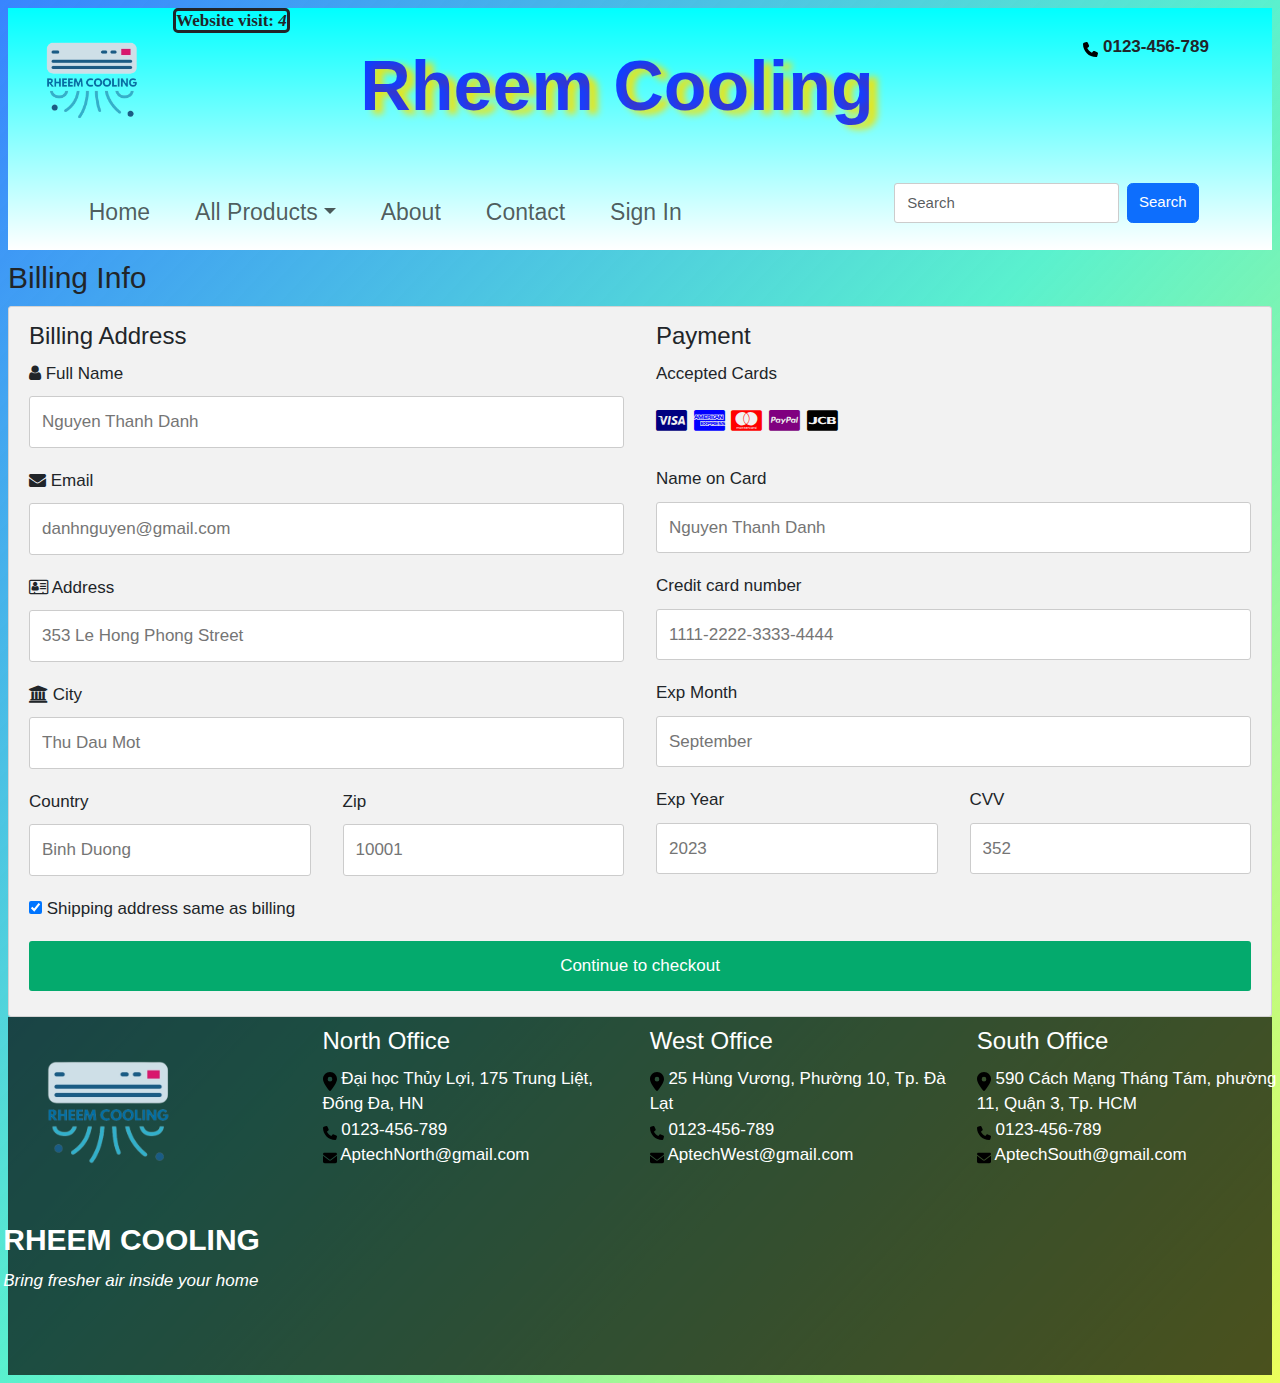
<file: checkout.html>
<!DOCTYPE html>
<html lang="en">
<head>
    <meta charset="UTF-8">
    <meta http-equiv="X-UA-Compatible" content="IE=edge">
    <meta name="viewport" content="width=device-width, initial-scale=1.0">
    <title>RHEEM COOLING - CHECK OUT</title>
    <link rel="icon" type="image/x-icon" href="img/RC-logo.png">
    <link href="https://cdn.jsdelivr.net/npm/bootstrap@5.2.3/dist/css/bootstrap.min.css" rel="stylesheet">
    <script src="https://cdn.jsdelivr.net/npm/bootstrap@5.2.3/dist/js/bootstrap.bundle.min.js"></script>
    <link rel="stylesheet" href="https://cdnjs.cloudflare.com/ajax/libs/font-awesome/4.7.0/css/font-awesome.min.css">
    <link rel="stylesheet" href="css/product.css">
    <link rel="stylesheet" href="css/w3.css">
    <link rel="stylesheet" href="css/index.css">

    <style>
      body {
        font-family: Arial;
        font-size: 17px;
        padding: 8px;
      }
      
      * {
        box-sizing: border-box; /*border-box tính toán kích thước của phần tử bằng tổng kích thước của nội dung, đường viền và padding.*/
      }
      
      .row {
        display: flex;
        flex-wrap: wrap; /*Flex-wrap dùng để điều chỉnh việc bọc các item nằm trong container. Thuộc tình này giải quyết vấn đề là khi chúng ta tăng chiều rộng của trình duyệt thì có thể một số item sẽ bị nhảy khỏi hàng.*/
        margin: 0 -16px;
      }
      
      .col-25 {
        flex: 25%;
      }
      
      .col-50 {
        flex: 50%;
      }
      
      .col-75 {
        flex: 75%;
      }
      
      .col-25,
      .col-50,
      .col-75 {
        padding: 0 16px;
      }
      
      .containercheck {
        background-color: #f2f2f2;
        padding: 5px 20px 15px 20px;
        border: 1px solid lightgrey;
        border-radius: 3px;
      }
      
      input[type=text] {
        width: 100%;
        margin-bottom: 20px;
        padding: 12px;
        border: 1px solid #ccc;
        border-radius: 3px;
      }
      
      label {
        margin-bottom: 10px;
        display: block;
      }
      
      .icon-container {
        margin-bottom: 20px;
        padding: 7px 0;
        font-size: 24px;
      }
      
      .checkout {
        background-color: #04AA6D;
        color: white;
        padding: 12px;
        margin: 10px 0;
        border: none;
        width: 100%;
        border-radius: 3px;
        cursor: pointer;
        font-size: 17px;
      }
      
      .checkout:hover {
        background-color: #a0456b;
      }
      
      a {
        color: #2196F3;
      }
      
      hr {
        border: 1px solid lightgrey;
      }
      
      span.price {
        float: right;
        color: grey;
      }
      
      .order{
         font-size: 30px;
      }
      /* Bố cục đáp ứng - khi màn hình rộng dưới 800px, đặt hai cột xếp chồng lên nhau thay vì đặt cạnh nhau (đồng thời thay đổi hướng - đặt cột "giỏ hàng" ở trên cùng) */
      @media (max-width: 800px) {
        .row {
          flex-direction: column-reverse;
        }
        .col-25 {
          margin-bottom: 20px;
        }
      }
      </style>
</head>
<body>
<header>
  <div class="row">
    <div class="col-sm-10">
      <img class="header-logo" src="img/RC_logo_-_official-removebg-preview.png" alt="" width="150px" height="150px">
      <div style="font-family: 'Times New Roman', Times, serif; font-weight: bold; border: solid; display: inline; border-radius: 5px;">Website visit:
        <i class="website-counter" style="font-weight: bold; font-family: 'Times New Roman', Times, serif;"></i></div>
      <div class="name-logo">Rheem Cooling</div>
    </div>
    <div class="col-sm-2"><br>
      <img src="img/phone-solid.svg" width="15px"> <b>0123-456-789</b><br>
      
    </div>
  </div>
  <div class="container mt-3" style="width: 100%; padding: 0px;">

      <nav class="navbar navbar-expand-sm navbar-light bg-none" >
          <div class="container-fluid">
            
            <button class="navbar-toggler" type="button" data-bs-toggle="collapse" data-bs-target="#mynavbar">
              <span class="navbar-toggler-icon"></span>
            </button>
            <div class="collapse navbar-collapse" id="mynavbar">
              <ul class="navbar-nav me-auto">
                <li class="nav-item">
                  <a class="nav-link" href="index.html">Home</a>
                </li>
                <li class="nav-item dropdown">
                  <a class="nav-link dropdown-toggle" href="#" role="button" data-bs-toggle="dropdown">All Products</a>
                  <ul class="dropdown-menu">
                    <li><a class="dropdown-item" href="product Category.html">All type AC</a></li>
                    <li><a class="dropdown-item" href="split sales.html">Split AC</a></li>
                    <li><a class="dropdown-item" href="window sales.html">Window AC</a></li>
                    <li><a class="dropdown-item" href="cassette sales.html">Cassette AC</a></li>
                  </ul>
                </li>
                <li class="nav-item">
                  <a class="nav-link" href="about.html">About</a>
                </li>
                <li class="nav-item">
                  <a class="nav-link" href="contact.html">Contact</a>
                </li>
                <li class="nav-item">
                  <a class="nav-link" href="signIn.html">Sign In</a>
                </li>
              </ul>
              <form class="d-flex" id="formSearch">
                <input class="form-control me-2" type="text" placeholder="Search" id="search" name="search" style="height: 40px;">
                <button class="btn btn-primary" type="submit" style="height: 40px;">Search</button>
              </form>
            </div>
          </div>
        </nav>
</div>
</header>


<h2>Billing Info</h2>
<div class="row">
  <div class="col-75">
    <div class="containercheck">
      <form onsubmit="clearCart()">
      
        <div class="row">
          <div class="col-50">
            <h3>Billing Address</h3>
            <label for="fname"><i class="fa fa-user"></i> Full Name</label>
            <input type="text" id="fname" name="firstname" placeholder="Nguyen Thanh Danh">
            <label for="email"><i class="fa fa-envelope"></i> Email</label>
            <input type="text" id="email" name="email" placeholder="danhnguyen@gmail.com">
            <label for="adr"><i class="fa fa-address-card-o"></i> Address</label>
            <input type="text" id="adr" name="address" placeholder="353 Le Hong Phong Street">
            <label for="city"><i class="fa fa-institution"></i> City</label>
            <input type="text" id="city" name="city" placeholder="Thu Dau Mot">

            <div class="row">
              <div class="col-50">
                <label for="country">Country</label>
                <input type="text" id="country" name="country" placeholder="Binh Duong">
              </div>
              <div class="col-50">
                <label for="zip">Zip</label>
                <input type="text" id="zip" name="zip" placeholder="10001">
              </div>
            </div>
          </div>

          <div class="col-50">
            <h3>Payment</h3>
            <label for="fname">Accepted Cards</label>
            <div class="icon-container">
              <i class="fa fa-cc-visa" style="color:navy;"></i>
              <i class="fa fa-cc-amex" style="color:blue;"></i>
              <i class="fa fa-cc-mastercard" style="color:red;"></i>
              <i class="fa fa-cc-paypal" style="color:purple;"></i>
              <i class="fa fa-cc-jcb" style="color: black;"></i>
            </div>
            <label for="cname">Name on Card</label>
            <input type="text" id="cname" name="cardname" placeholder="Nguyen Thanh Danh">
            <label for="ccnum">Credit card number</label>
            <input type="text" id="ccnum" name="cardnumber" placeholder="1111-2222-3333-4444">
            <label for="expmonth">Exp Month</label>
            <input type="text" id="expmonth" name="expmonth" placeholder="September">
            <div class="row">
              <div class="col-50">
                <label for="expyear">Exp Year</label>
                <input type="text" id="expyear" name="expyear" placeholder="2023">
              </div>
              <div class="col-50">
                <label for="cvv">CVV</label>
                <input type="text" id="cvv" name="cvv" placeholder="352">
              </div>
            </div>
          </div>
          
        </div>
        <label>
          <input type="checkbox" checked="checked" name="sameadr"> Shipping address same as billing
        </label>
        <input type="submit" value="Continue to checkout" class="checkout" >
      </form>
    </div>
  </div>
</div>
  
        


<footer>
  <div class="row">
      <div class="col-sm-3">
          <img class="footer-logo" src="img/RC_logo_-_official-removebg-preview.png" width="200px" height="200px"><br>
          <h2><b>RHEEM COOLING</b><br></h2>
          <i>Bring fresher air inside your home</i>
      </div>
      <div class="col-sm-9">
          <div class="row">
              <div class="col-sm-4">
                  <h3>North Office</h3>
                  <img src="img/location-dot-solid.svg" width="14px"> Đại học Thủy Lợi, 175 Trung Liệt, Đống Đa, HN<br>
                  <img src="img/phone-solid.svg" width="14px"> 0123-456-789<br>
                  <img src="img/envelope-solid.svg" width="14px"> AptechNorth@gmail.com
              </div>
              <div class="col-sm-4">
                  <h3>West Office</h3>
                  <img src="img/location-dot-solid.svg" width="14px"> 25 Hùng Vương, Phường 10, Tp. Đà Lạt<br>
                  <img src="img/phone-solid.svg" width="14px"> 0123-456-789<br>
                  <img src="img/envelope-solid.svg" width="14px"> AptechWest@gmail.com  
              </div>
              <div class="col-sm-4">
                  <h3>South Office</h3>
                  <img src="img/location-dot-solid.svg" width="14px"> 590 Cách Mạng Tháng Tám, phường 11, Quận 3, Tp. HCM<br>
                  <img src="img/phone-solid.svg" width="14px"> 0123-456-789<br>
                  <img src="img/envelope-solid.svg" width="14px"> AptechSouth@gmail.com
              </div>
          </div>
          <div class="locate">
              <iframe src="https://www.google.com/maps/embed?pb=!1m18!1m12!1m3!1d3919.3253162668498!2d106.66410831458926!3d10.786376992314777!2m3!1f0!2f0!3f0!3m2!1i1024!2i768!4f13.1!3m3!1m2!1s0x31752ed23c80767d%3A0x5a981a5efee9fd7d!2zNTkwIMSQLiBDw6FjaCBN4bqhbmcgVGjDoW5nIDgsIFBoxrDhu51uZyAxMSwgUXXhuq1uIDMsIFRow6BuaCBwaOG7kSBI4buTIENow60gTWluaCwgVmnhu4d0IE5hbQ!5e0!3m2!1svi!2s!4v1678975483602!5m2!1svi!2s" width="90%" height="200" style="border:0;" allowfullscreen="" loading="lazy" referrerpolicy="no-referrer-when-downgrade"></iframe>
          </div>
      </div>
  </div>
</footer>
<!-- </div> -->



<script src="https://ajax.googleapis.com/ajax/libs/jquery/3.5.1/jquery.min.js"></script>
<script src="https://maxcdn.bootstrapcdn.com/bootstrap/3.4.1/js/bootstrap.min.js"></script>

<script src="js/topsell-products.js"></script>
<script src="js/new-products.js"></script>
<script src="js/only-products.js"></script>
<!-- <script src="/js/checkout.js"></script> -->
<script src="js/cart.js"></script>
<script>
  var counterContainer = document.querySelector(".website-counter");
  var resetButton = document.querySelector("#reset");
  var visitCount = localStorage.getItem("page_view");

  // Check if page_view entry is present
  if (visitCount) {
    visitCount = Number(visitCount) + 1;
    localStorage.setItem("page_view", visitCount);
  } else {
    visitCount = 1;
    localStorage.setItem("page_view", 1);
  }
  counterContainer.innerHTML = visitCount;

  function updateTicker() {
  var now = new Date();
  var date = now.toLocaleDateString();
  var time = now.toLocaleTimeString();
  var location = "Unknown";
  
  if (navigator.geolocation) {
      navigator.geolocation.getCurrentPosition(function(position) {
          var lat = position.coords.latitude;
          var lng = position.coords.longitude;
          
          // You can use the lat and lng values to get the location
          // using a reverse geocoding API
          location = "Latitude: " + lat + ", Longitude: " + lng;
          
          document.getElementById("location").innerHTML = location;
      });
  }
  document.getElementById("date").innerHTML = date;
  document.getElementById("time").innerHTML = time;
}
// Update the ticker every second
setInterval(updateTicker, 1000);
</script>

</body>
</html>
</file>
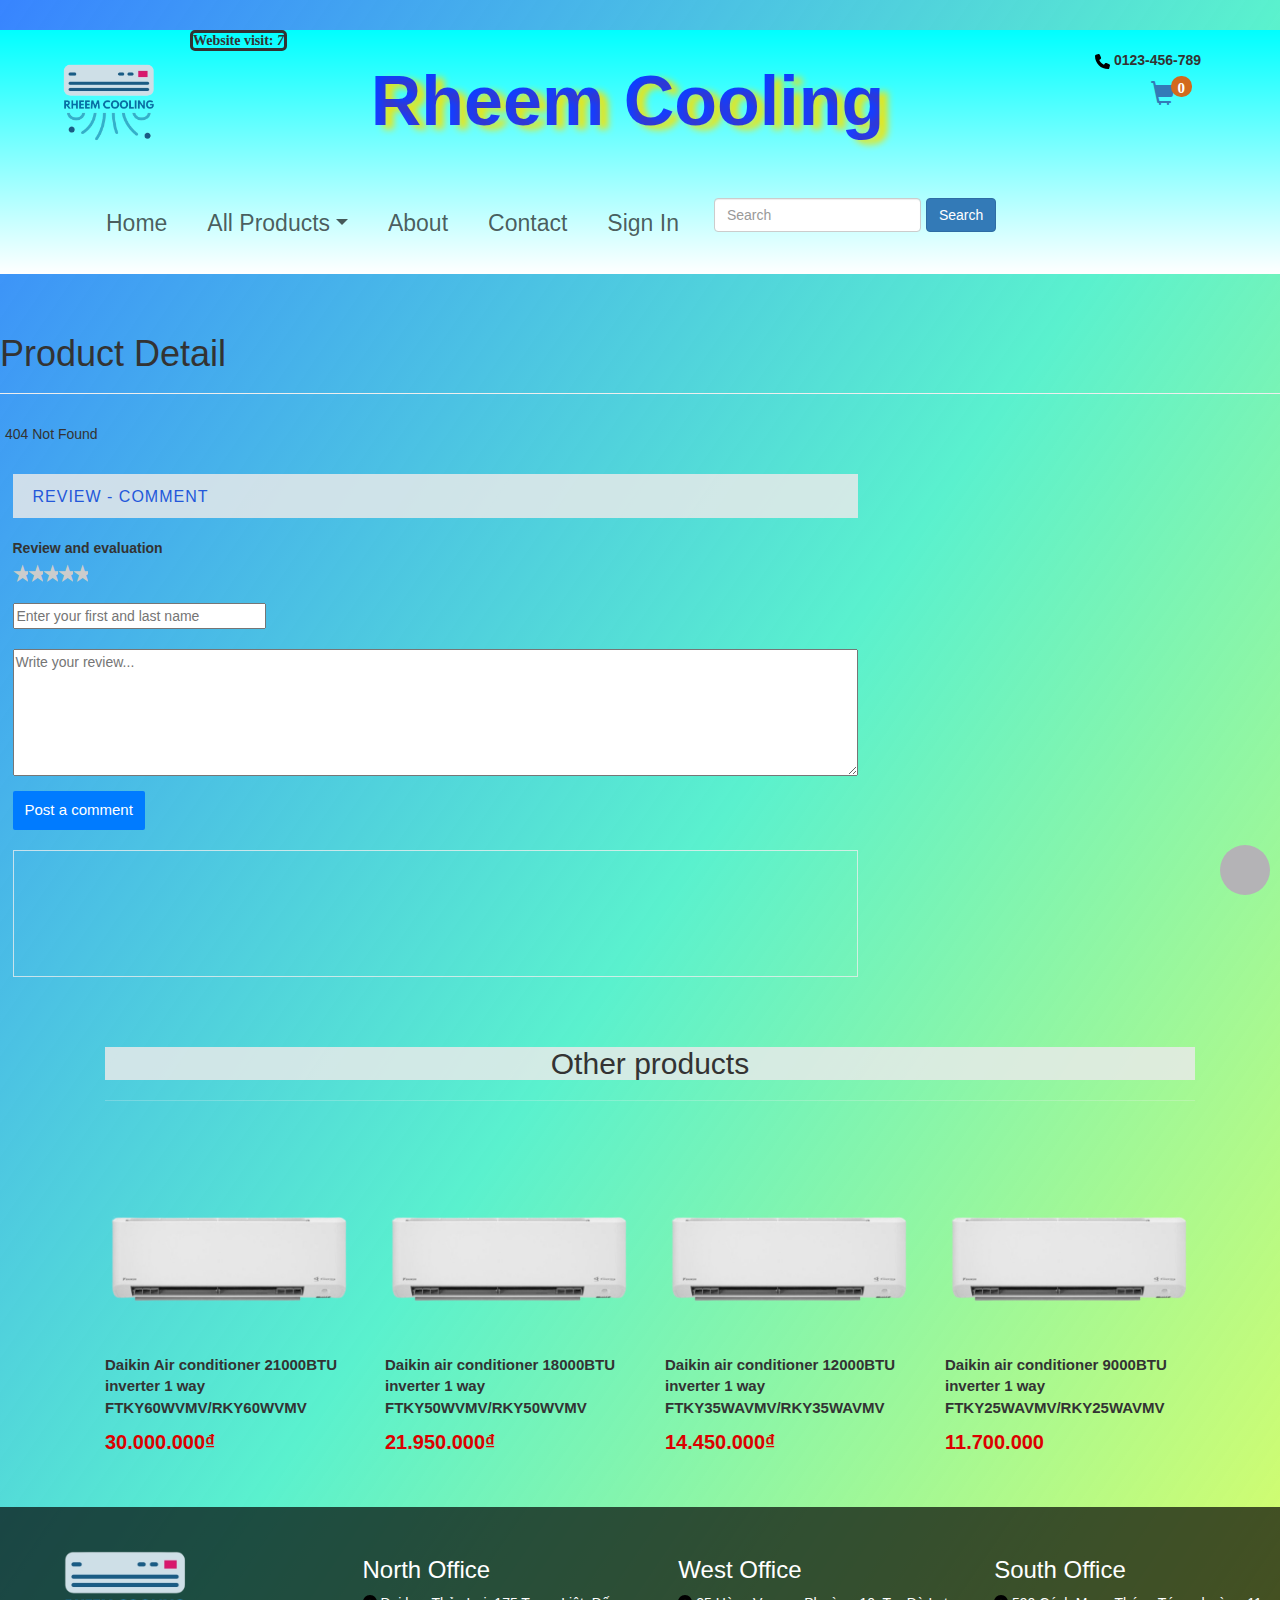
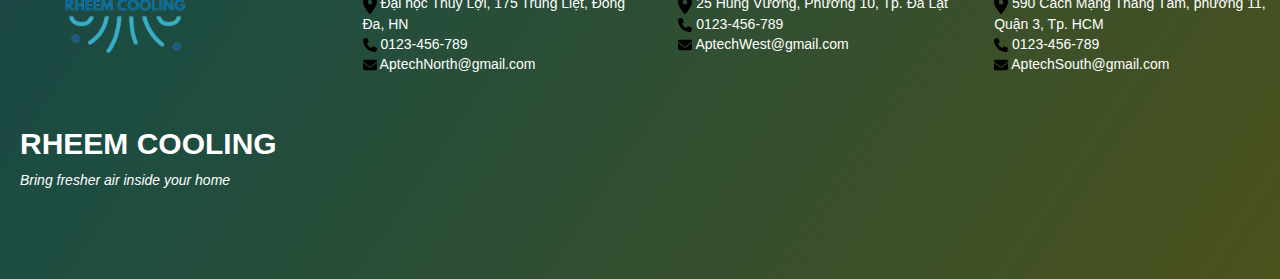
<file: product_detail_page.html>
<!DOCTYPE html>
<html lang="en">
<head>
    <meta charset="UTF-8">
    <meta http-equiv="X-UA-Compatible" content="IE=edge">
    <meta name="viewport" content="width=device-width, initial-scale=1.0">
    <title>RHEEM COOLING - DETAIL</title>
    <link rel="icon" type="image/x-icon" href="img/RC-logo.png">
    <link href="https://cdn.jsdelivr.net/npm/bootstrap@5.2.3/dist/css/bootstrap.min.css" rel="stylesheet">
    <link rel="stylesheet"  href="https://maxcdn.bootstrapcdn.com/bootstrap/3.3.7/css/bootstrap.min.css">
    <link rel="stylesheet" href="https://cdnjs.cloudflare.com/ajax/libs/font-awesome/6.3.0/css/all.min.css">
    <link rel="stylesheet" href="css/style.css">
    <script src="https://cdn.jsdelivr.net/npm/bootstrap@5.2.3/dist/js/bootstrap.bundle.min.js"></script>
    <link rel="stylesheet" href="css/product.css">
    <link rel="stylesheet" href="css/index.css">

    <style>
      .rate {
    float: left;
    padding: 0 10px 0 0;
}
.rate:not(:checked) > input {
    position:absolute;
    top:-9999px;
}
.rate:not(:checked) > label {
    float: right;
    width: 15px;
    overflow: hidden;
    white-space: nowrap;
    cursor: pointer;
    font-size: 21px;
    color:#ccc;
	margin-bottom: 0;
	line-height: 21px;
}
.rate:not(:checked) > label:before {
    content: '\2605';
}
.rate > input:checked ~ label {
    color: #ffc700;    
}
.rate:not(:checked) > label:hover,
.rate:not(:checked) > label:hover ~ label {
    color: #deb217;  
}
.rate > input:checked + label:hover,
.rate > input:checked + label:hover ~ label,
.rate > input:checked ~ label:hover,
.rate > input:checked ~ label:hover ~ label,
.rate > label:hover ~ input:checked ~ label {
    color: #c59b08;
}   
    </style>

</head>
<body>
    <!-- <div class="container"> -->

<header>
    <div class="row">
      <div class="col-sm-10">
        <img class="header-logo" src="img/RC_logo_-_official-removebg-preview.png" alt="" width="150px" height="150px">
        <div style="font-family: 'Times New Roman', Times, serif; font-weight: bold; border: solid; display: inline; border-radius: 5px;">Website visit:
          <i class="website-counter" style="font-weight: bold; font-family: 'Times New Roman', Times, serif;"></i></div>
        <div class="name-logo">Rheem Cooling</div>
      </div>
      <div class="col-sm-2"><br>
        <img src="img/phone-solid.svg" width="15px"> <b>0123-456-789</b><br>
        <a href="#">
          <i class="glyphicon glyphicon-shopping-cart cart-icon" data-toggle="modal" data-target="#cart">
              
            <b><span class="total-count badge cart-badge"></span></b>
          </i></a>
        
      </div>
    </div>
    <div class="container mt-3" style="width: 100%; padding: 0px;">

        <nav class="navbar navbar-expand-sm navbar-light bg-none" >
            <div class="container-fluid">
              
              <button class="navbar-toggler" type="button" data-bs-toggle="collapse" data-bs-target="#mynavbar">
                <span class="navbar-toggler-icon"></span>
              </button>
              <div class="collapse navbar-collapse" id="mynavbar">
                <ul class="navbar-nav me-auto">
                  <li class="nav-item">
                      <a class="nav-link" href="index.html">Home</a>
                  </li>
                  <li class="nav-item dropdown">
                    <a class="nav-link dropdown-toggle" href="#" role="button" data-bs-toggle="dropdown">All Products</a>
                    <ul class="dropdown-menu">
                      <li><a class="dropdown-item" href="product Category.html">All type AC</a></li>
                      <li><a class="dropdown-item" href="split sales.html">Split AC</a></li>
                      <li><a class="dropdown-item" href="window sales.html">Window AC</a></li>
                      <li><a class="dropdown-item" href="cassette sales.html">Cassette AC</a></li>
                    </ul>
                  </li>
                  <li class="nav-item">
                      <a class="nav-link" href="about.html">About</a>
                  </li>
                  <li class="nav-item">
                      <a class="nav-link" href="contact.html">Contact</a>
                  </li>
                  <li class="nav-item">
                      <a class="nav-link" href="signIn.html">Sign In</a>
                  </li>
              </ul>
              <form class="d-flex" id="formSearch">
                <input class="form-control me-2" type="text" placeholder="Search" id="search" name="search">
                <button class="btn btn-primary" type="submit">Search</button>
              </form>
              </div>
            </div>
          </nav>
  </div>
  </header>

  
        

  <div class="page-header">
    <h1 style="padding-top: 2rem;">Product Detail </h1>
</div>
    <div class="row" id="productDetail">

      <!-- <div class="col-sm-6 col-md-4 divImage">
          <img src="image/rose.jpg" alt="" class="cakeImage">
      </div> -->

  </div>
  <!-- end main content -->

  <!-- Modal cart-->
  <div class="modal fade" id="cart" tabindex="-1" role="dialog" aria-labelledby="exampleModalLabel" aria-hidden="true">
    <div class="modal-dialog modal-lg" role="document">
    <div class="modal-content">
        <div class="modal-header">
        <h5 class="modal-title" id="exampleModalLabel">Cart</h5>
        <button type="button" class="close" data-dismiss="modal" aria-label="Close">
            <span aria-hidden="true">&times;</span>
        </button>
        </div>
        <div class="modal-body">
        <table class="show-cart table">
            
        </table>
        <h3>Total price: $<span class="total-cart"></span></h3>
        </div>
        <div class="modal-footer">
        <button type="button" class="btn btn-secondary" data-dismiss="modal">Close</button>
        <a href="checkout.html"><input type="button" class="btn btn-primary" onclick="displayCheck()" value="Order now"></a>
        </div>
    </div>
    </div>
</div> 
<!-- End Modal cart-->

<div class="row">
  <div class="col-8">
    <div class="tab-titlee" id="spect_title"><span>Review - Comment</span></div>
    <div>
      <form class="comment" onsubmit="return comment()" >
        <label class="label_form">Review and evaluation</label> <br> 
        <span class="ratings">
          <div class="reviews-counter">
            <div class="rate">
                <input type="radio" id="star5" name="rate" value="5" />
                <label for="star5" title="text">5 stars</label>
                <input type="radio" id="star4" name="rate" value="4" />
                <label for="star4" title="text">4 stars</label>
                <input type="radio" id="star3" name="rate" value="3" />
                <label for="star3" title="text">3 stars</label>
                <input type="radio" id="star2" name="rate" value="2" />
                <label for="star2" title="text">2 stars</label>
                <input type="radio" id="star1" name="rate" value="1" />
                <label for="star1" title="text">1 star</label>
            </div>
        </div> 
        </span>    <br> <br>

        


        <input type="text" id="hovaten" placeholder="Enter your first and last name" style="width: 30%;" required> <br><br>
        <textarea name="content" id="cmt_content" placeholder="Write your review..." style="width: 100%; height: 127px;" required></textarea>
        <button type="submit"  class="btn-comment-mb" value="Gui binh luan" >Post a comment</button>
      </form>
    </div>
    <div id="infocomment"></div>
  </div>
</div>
<br>

</div>
<div class="container">
<div class="row">
  <div class="col-sm-12">
    <h2 class="text-center">Other products</h2>
    <hr>
  </div>
</div>
<div class="row">
  <div class="col-sm-3">
    <div class="cardProduct" data-href="sanpham1.html">
      <img class="card-img-top" src="imageProduct/hinh1.png" alt="Sản phẩm 1">
      <div class="card-body">
        <a href="#" class="sanphamkhac" title="Daikin Air conditioner 21000BTU 1-way inverter FTKY60WVMV/RKY60WVMV">Daikin Air conditioner 21000BTU inverter 1 way FTKY60WVMV/RKY60WVMV</a>
        <p class="card-text">30.000.000₫</p>
      </div>
    </div>
  </div>
  <div class="col-sm-3">
    <div class="cardProduct" data-href="sanpham2.html">
      <img class="card-img-top" src="imageProduct/hinh1.png" alt="Sản phẩm 2">
      <div class="card-body">
        <a href="#" class="sanphamkhac" title="Daikin air conditioner 18000BTU inverter 1 way FTKY50WVMV/RKY50WVMV">Daikin air conditioner 18000BTU inverter 1 way FTKY50WVMV/RKY50WVMV</a>
        <p class="card-text">21.950.000₫</p>
      </div>
    </div>
  </div>
  <div class="col-sm-3">
    <div class="cardProduct" data-href="sanpham3.html">
      <img class="card-img-top" src="imageProduct/hinh1.png" alt="Sản phẩm 3">
      <div class="card-body">
        <a href="#" class="sanphamkhac" title="Daikin air conditioner 12000BTU inverter 1 way FTKY35WAVMV/RKY35WAVMV">Daikin air conditioner 12000BTU inverter 1 way FTKY35WAVMV/RKY35WAVMV</a>
        <p class="card-text">14.450.000₫</p>
      </div>
    </div>
  </div>
  <div class="col-sm-3">
    <div class="cardProduct" data-href="sanpham4.html">
      <img class="card-img-top" src="imageProduct/hinh1.png" alt="Sản phẩm 4">
      <div class="card-body">
        <a href="#" class="sanphamkhac" title="Daikin air conditioner 9000BTU 1-way inverter FTKY25WAVMV/RKY25WAVMV">Daikin air conditioner 9000BTU inverter 1 way FTKY25WAVMV/RKY25WAVMV</a>
        <p class="card-text">11.700.000</p>
      </div>
    </div>
  </div>
</div>

</div> <br>

<a id="back-to-top" href="#"><i class="fas fa-arrow-up" style="font-size: 0px;"></i></a>



        <footer>
            <div class="row">
                <div class="col-sm-3">
                    <img class="footer-logo" src="img/RC_logo_-_official-removebg-preview.png" width="200px" height="200px"><br>
                    <h2><b>RHEEM COOLING</b><br></h2>
                    <i>Bring fresher air inside your home</i>
                </div>
                <div class="col-sm-9">
                    <div class="row">
                        <div class="col-sm-4">
                            <h3>North Office</h3>
                            <img src="img/location-dot-solid.svg" width="14px"> Đại học Thủy Lợi, 175 Trung Liệt, Đống Đa, HN<br>
                            <img src="img/phone-solid.svg" width="14px"> 0123-456-789<br>
                            <img src="img/envelope-solid.svg" width="14px"> AptechNorth@gmail.com
                        </div>
                        <div class="col-sm-4">
                            <h3>West Office</h3>
                            <img src="img/location-dot-solid.svg" width="14px"> 25 Hùng Vương, Phường 10, Tp. Đà Lạt<br>
                            <img src="img/phone-solid.svg" width="14px"> 0123-456-789<br>
                            <img src="img/envelope-solid.svg" width="14px"> AptechWest@gmail.com  
                        </div>
                        <div class="col-sm-4">
                            <h3>South Office</h3>
                            <img src="img/location-dot-solid.svg" width="14px"> 590 Cách Mạng Tháng Tám, phường 11, Quận 3, Tp. HCM<br>
                            <img src="img/phone-solid.svg" width="14px"> 0123-456-789<br>
                            <img src="img/envelope-solid.svg" width="14px"> AptechSouth@gmail.com
                        </div>
                    </div>
                    <div class="locate">
                        <iframe src="https://www.google.com/maps/embed?pb=!1m18!1m12!1m3!1d3919.3253162668498!2d106.66410831458926!3d10.786376992314777!2m3!1f0!2f0!3f0!3m2!1i1024!2i768!4f13.1!3m3!1m2!1s0x31752ed23c80767d%3A0x5a981a5efee9fd7d!2zNTkwIMSQLiBDw6FjaCBN4bqhbmcgVGjDoW5nIDgsIFBoxrDhu51uZyAxMSwgUXXhuq1uIDMsIFRow6BuaCBwaOG7kSBI4buTIENow60gTWluaCwgVmnhu4d0IE5hbQ!5e0!3m2!1svi!2s!4v1678975483602!5m2!1svi!2s" width="90%" height="200" style="border:0;" allowfullscreen="" loading="lazy" referrerpolicy="no-referrer-when-downgrade"></iframe>
                    </div>
                </div>
            </div>
          </footer>
<!-- </div> -->



<script src="https://ajax.googleapis.com/ajax/libs/jquery/3.5.1/jquery.min.js"></script>
<script src="https://maxcdn.bootstrapcdn.com/bootstrap/3.3.7/js/bootstrap.min.js"></script>
<script src="js/total-products.js"></script>
<script src="js/detail.js"></script>

<script>
  getUrlID();
  productDetail();
</script>
<script>
  var counterContainer = document.querySelector(".website-counter");
  var resetButton = document.querySelector("#reset");
  var visitCount = localStorage.getItem("page_view");

  // Check if page_view entry is present
  if (visitCount) {
    visitCount = Number(visitCount) + 1;
    localStorage.setItem("page_view", visitCount);
  } else {
    visitCount = 1;
    localStorage.setItem("page_view", 1);
  }
  counterContainer.innerHTML = visitCount;

  function updateTicker() {
  var now = new Date();
  var date = now.toLocaleDateString();
  var time = now.toLocaleTimeString();
  var location = "Unknown";
  
  if (navigator.geolocation) {
      navigator.geolocation.getCurrentPosition(function(position) {
          var lat = position.coords.latitude;
          var lng = position.coords.longitude;
          
          // You can use the lat and lng values to get the location
          // using a reverse geocoding API
          location = "Latitude: " + lat + ", Longitude: " + lng;
          
          document.getElementById("location").innerHTML = location;
      });
  }
  document.getElementById("date").innerHTML = date;
  document.getElementById("time").innerHTML = time;
}
// Update the ticker every second
setInterval(updateTicker, 1000);
</script>
<script src="js/cart.js"></script>

</body>
</html>
</file>
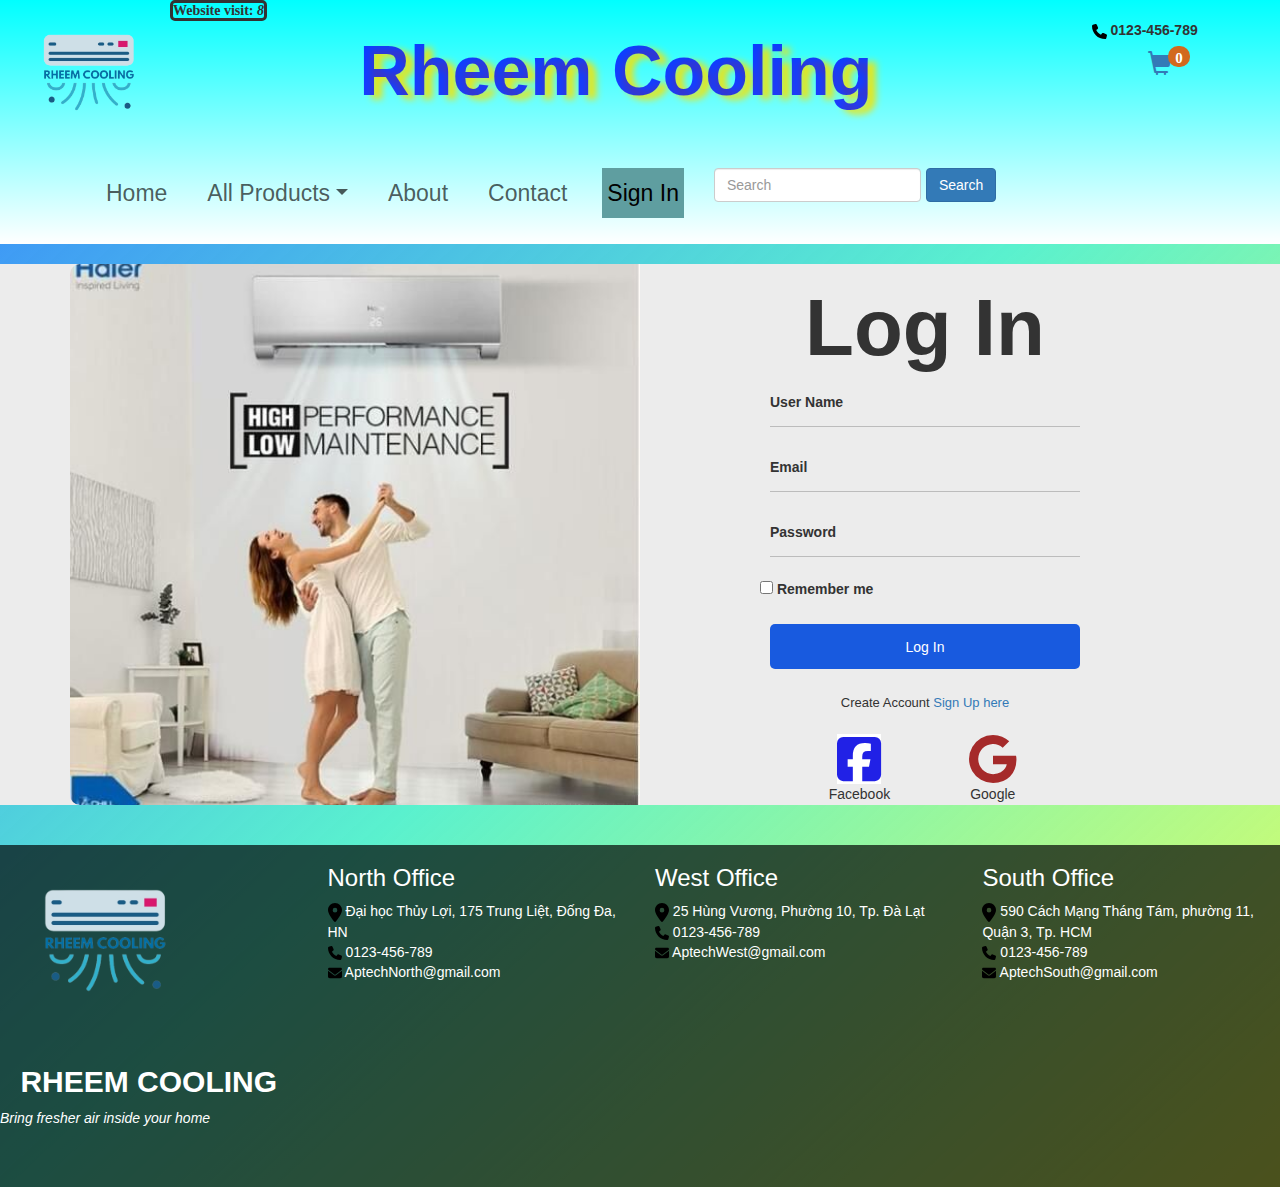
<file: signIn.html>
<!DOCTYPE html>
<html lang="en">
<head>
    <meta charset="UTF-8">
    <meta http-equiv="X-UA-Compatible" content="IE=edge">
    <meta name="viewport" content="width=device-width, initial-scale=1.0">
    <title>RHEEM COOLING - SIGN IN</title>
    <link rel="icon" type="image/x-icon" href="img/RC-logo.png">
    <link href="https://cdn.jsdelivr.net/npm/bootstrap@5.2.3/dist/css/bootstrap.min.css" rel="stylesheet">
    <link rel="stylesheet"  href="https://maxcdn.bootstrapcdn.com/bootstrap/3.3.7/css/bootstrap.min.css">
    <link rel="stylesheet" href="https://cdnjs.cloudflare.com/ajax/libs/font-awesome/6.3.0/css/all.min.css">
    <script src="https://cdn.jsdelivr.net/npm/bootstrap@5.2.3/dist/js/bootstrap.bundle.min.js"></script>
    <link rel="stylesheet" href="css/product.css">
    <link rel="stylesheet" href="css/index.css">
    
    <style>
.wrapper{
    background: #ececec;
    padding: 0 20px 0 20px;
}
.side-image{
    background-image: url("img/hinh4.jpeg");
    background-position: center;
    background-size: cover;
    background-repeat: no-repeat;
    position: relative;
    border-radius: 10px 0 0 10px;
    z-index: 5;
}
.sign-bar{
    size: 100%;
    position: absolute;
    margin-top: 20px;
}
.right{
    display: flex ;
    justify-content: center;
    align-items: center;
    position: relative;
}
.input-box{
    width: 330px;
    box-sizing: border-box;
}
.input-box header {
    font-weight: 700;
    text-align: center;
    margin-bottom: 45px;
}
.input-field{
    display: flex;
    flex-direction: column;
    position: relative;
    padding: 0 10px 0 10px;
}
.input{
    height: 45px;
    width: 100%;
    background: transparent;
    border: none;
    border-bottom: 1px solid rgba(0,0,0,0.2);
    outline: none;
    margin-bottom: 20px;
    color: #40414a;
}
.input-box .input-field label{
    position: absolute;
    top: 10px;
    left: 10px;
    pointer-events: none;
    transition: .5s;
}
.input-field .input:focus ~ label{
    top: -10px;
    font-size: 13px;
}
.input-field .input:valid ~ label{
    top: -10px;
    font-size: 13px;
    color: #5d5076;
}
.input-field .input:focus, .input-field .input:valid ~ label{
    border-bottom: 1px solid #743ae1;
}
.submit{
    border: none;
    outline: none;
    height: 45px;
    background: #185adf;
    color: #fff;
    border-radius: 5px;
    transition: .4s;
}
.submit:hover{
    background: rgba(37,95,156,0.9);
    color: #fff;
}
.signin{
    text-align: center;
    font-size: small;
    margin-top: 25px;


}
.span a{
    text-decoration: none;
    font-weight: 700;
    color: #000;
    transition: .5s;
}
.span a:hover{
    text-decoration: underline;
    color: #000;
}
@media only screen and (max-width: 768px){
    .side-image{
        border-radius: 10px 10px 0 0;
    }
    /* img{
        width: 35px;
        position: absolute;
        top: 20px;
        left: 47%;
    } */
    .text{
        position: absolute;
        top: 70%;
        text-align: center;

    }
    .text p,i{
        font-size: 17px;

    }
    .row{
        max-width: 420px;
        width: 100%;
    }
}
.fa-brands{
    background: white;
    color: rgb(33, 33, 230);
    font-size: 50px;
    

   /* position: absolute; */
}
.fab{
    font-size: 50px;
    color: brown;
    font-size: 50px;
    
}
.style{
    border: none;
    margin-left: 19%;
    margin-top: 20px;
    background: white;
}
h1{
    text-align: center;
    font-weight: bold;
    font-size: 80px;
}
h2{
    text-align: center;
    font-weight: bold;
}
.search{
  width: auto;
}
    </style>


</head>
<body>
    <!-- <div class="container"> -->

<header>
    <div class="row">
      <div class="col-sm-10">
        <img class="header-logo" src="img/RC_logo_-_official-removebg-preview.png" alt="" width="150px" height="150px">
        <div style="font-family: 'Times New Roman', Times, serif; font-weight: bold; border: solid; display: inline; border-radius: 5px;">Website visit:
            <i class="website-counter" style="font-weight: bold; font-family: 'Times New Roman', Times, serif;"></i></div>
        <div class="name-logo">Rheem Cooling</div>
      </div>
      <div class="col-sm-2"><br>
        <img src="img/phone-solid.svg" width="15px"> <b>0123-456-789</b><br>
        <a href="#">
          <i class="glyphicon glyphicon-shopping-cart cart-icon" data-toggle="modal" data-target="#cart">
            <!-- <img class="cart-icon" src="/icon/cart-shopping-solid.svg" width="30px">   -->
            <b><span class="total-count badge cart-badge"></span></b>
          </i></a>
        
      </div>
    </div>
    <div class="container mt-3" style="width: 100%; padding: 0px;">

        <nav class="navbar navbar-expand-sm navbar-light bg-none" >
            <div class="container-fluid">
              
              <button class="navbar-toggler" type="button" data-bs-toggle="collapse" data-bs-target="#mynavbar">
                <span class="navbar-toggler-icon"></span>
              </button>
              <div class="collapse navbar-collapse" id="mynavbar">
                <ul class="navbar-nav me-auto">
                    <li class="nav-item">
                        <a class="nav-link" href="index.html">Home</a>
                    </li>
                    <li class="nav-item dropdown">
                        <a class="nav-link dropdown-toggle" href="#" role="button" data-bs-toggle="dropdown">All Products</a>
                        <ul class="dropdown-menu">
                          <li><a class="dropdown-item" href="product Category.html">All type AC</a></li>
                          <li><a class="dropdown-item" href="split sales.html">Split AC</a></li>
                          <li><a class="dropdown-item" href="window sales.html">Window AC</a></li>
                          <li><a class="dropdown-item" href="cassette sales.html">Cassette AC</a></li>
                        </ul>
                      </li>
                    <li class="nav-item">
                        <a class="nav-link" href="about.html">About</a>
                    </li>
                    <li class="nav-item">
                        <a class="nav-link" href="contact.html">Contact</a>
                    </li>
                    <li class="nav-item">
                        <a class="nav-link active" href="signIn.html">Sign In</a>
                    </li>
                </ul>
                <form class="d-flex">
                  <input class="form-control me-2 search" type="text" placeholder="Search">
                  <button class="btn btn-primary" type="button">Search</button>
                </form>
              </div>
            </div>
          </nav>
  </div>
  </header>
<br>
  <div class="wrapper">
    <div class="container main">
       <div class="row">
           <div class="col-md-6 side-image">
                   <div class="text">
                   </div>
           </div>
           <div class="col-md-6 right">
               <form onsubmit="signin()">
                <div class="input-box">
                    <h1>Log In</h1>
                    <div class="input-field">
                        <input type="text" class="input" id="username"  required >
                        <label for="Username">User Name</label>
                    </div>
                    <div class="input-field">
                        <input type="email" class="input" id="email" required >
                        <label for="email">Email</label>
                    </div>
                    <div class="input-field">
                        <input type="password" class="input" required id="password"  >
                        <label for="password">Password</label>
                    </div>
                    <div>
                        <input type="checkbox" class="check" >
                        <label for="check">Remember me</label> 
                    </div> 
                    <br>
                    <div class="input-field">
                        <input type="submit" class="submit" value="Log In">
                    </div>
                    <div class="signin">
                        <span>Create Account <a href="signUp.html">Sign Up here</a></span>
                    </div>
                    <button class="style" onclick="fb()" style="background: #ececec;"> 
                        <div> <i class="fa-brands fa-square-facebook"></i> </div>
                        <div>Facebook</div>
                        
                    </button>
                    <button class="style" onclick="gg()" style="background: #ececec;">
                        <div>
                            <i class="fab fa-google"></i>
                        </div>
                        <div>Google</div>
                      </button>
                </div>
               </form>
           </div> 
       </div>
    </div>
</div>
        

  <br><br>


        <footer>
            <div class="row">
                <div class="col-sm-3">
                    <img class="footer-logo" src="img/RC_logo_-_official-removebg-preview.png" width="200px" height="200px"><br>
                    <h2><b>RHEEM COOLING</b><br></h2>
                    <i>Bring fresher air inside your home</i>
                </div>
                <div class="col-sm-9">
                    <div class="row">
                        <div class="col-sm-4">
                            <h3>North Office</h3>
                            <img src="img/location-dot-solid.svg" width="14px"> Đại học Thủy Lợi, 175 Trung Liệt, Đống Đa, HN<br>
                            <img src="img/phone-solid.svg" width="14px"> 0123-456-789<br>
                            <img src="img/envelope-solid.svg" width="14px"> AptechNorth@gmail.com
                        </div>
                        <div class="col-sm-4">
                            <h3>West Office</h3>
                            <img src="img/location-dot-solid.svg" width="14px"> 25 Hùng Vương, Phường 10, Tp. Đà Lạt<br>
                            <img src="img/phone-solid.svg" width="14px"> 0123-456-789<br>
                            <img src="img/envelope-solid.svg" width="14px"> AptechWest@gmail.com  
                        </div>
                        <div class="col-sm-4">
                            <h3>South Office</h3>
                            <img src="img/location-dot-solid.svg" width="14px"> 590 Cách Mạng Tháng Tám, phường 11, Quận 3, Tp. HCM<br>
                            <img src="img/phone-solid.svg" width="14px"> 0123-456-789<br>
                            <img src="img/envelope-solid.svg" width="14px"> AptechSouth@gmail.com
                        </div>
                    </div>
                    <div class="locate">
                        <iframe src="https://www.google.com/maps/embed?pb=!1m18!1m12!1m3!1d3919.3253162668498!2d106.66410831458926!3d10.786376992314777!2m3!1f0!2f0!3f0!3m2!1i1024!2i768!4f13.1!3m3!1m2!1s0x31752ed23c80767d%3A0x5a981a5efee9fd7d!2zNTkwIMSQLiBDw6FjaCBN4bqhbmcgVGjDoW5nIDgsIFBoxrDhu51uZyAxMSwgUXXhuq1uIDMsIFRow6BuaCBwaOG7kSBI4buTIENow60gTWluaCwgVmnhu4d0IE5hbQ!5e0!3m2!1svi!2s!4v1678975483602!5m2!1svi!2s" width="90%" height="200" style="border:0;" allowfullscreen="" loading="lazy" referrerpolicy="no-referrer-when-downgrade"></iframe>
                    </div>
                </div>
            </div>
          </footer>
<!-- </div> -->



<script src="https://ajax.googleapis.com/ajax/libs/jquery/3.5.1/jquery.min.js"></script>
<script src="https://maxcdn.bootstrapcdn.com/bootstrap/3.3.7/js/bootstrap.min.js"></script>
<script src="js/product.js"></script>
<script>
  getUrlID();
  productDetail();
</script>
<script>
    var counterContainer = document.querySelector(".website-counter");
    var resetButton = document.querySelector("#reset");
    var visitCount = localStorage.getItem("page_view");
  
    // Check if page_view entry is present
    if (visitCount) {
      visitCount = Number(visitCount) + 1;
      localStorage.setItem("page_view", visitCount);
    } else {
      visitCount = 1;
      localStorage.setItem("page_view", 1);
    }
    counterContainer.innerHTML = visitCount;
  
    function updateTicker() {
    var now = new Date();
    var date = now.toLocaleDateString();
    var time = now.toLocaleTimeString();
    var location = "Unknown";
    
    if (navigator.geolocation) {
        navigator.geolocation.getCurrentPosition(function(position) {
            var lat = position.coords.latitude;
            var lng = position.coords.longitude;
            
            // You can use the lat and lng values to get the location
            // using a reverse geocoding API
            location = "Latitude: " + lat + ", Longitude: " + lng;
            
            document.getElementById("location").innerHTML = location;
        });
    }
    document.getElementById("date").innerHTML = date;
    document.getElementById("time").innerHTML = time;
  }
  // Update the ticker every second
  setInterval(updateTicker, 1000);
  </script>
<script src="js/cart.js"></script>
<script src="js/signin.js"></script>

</body>
</html>
</file>
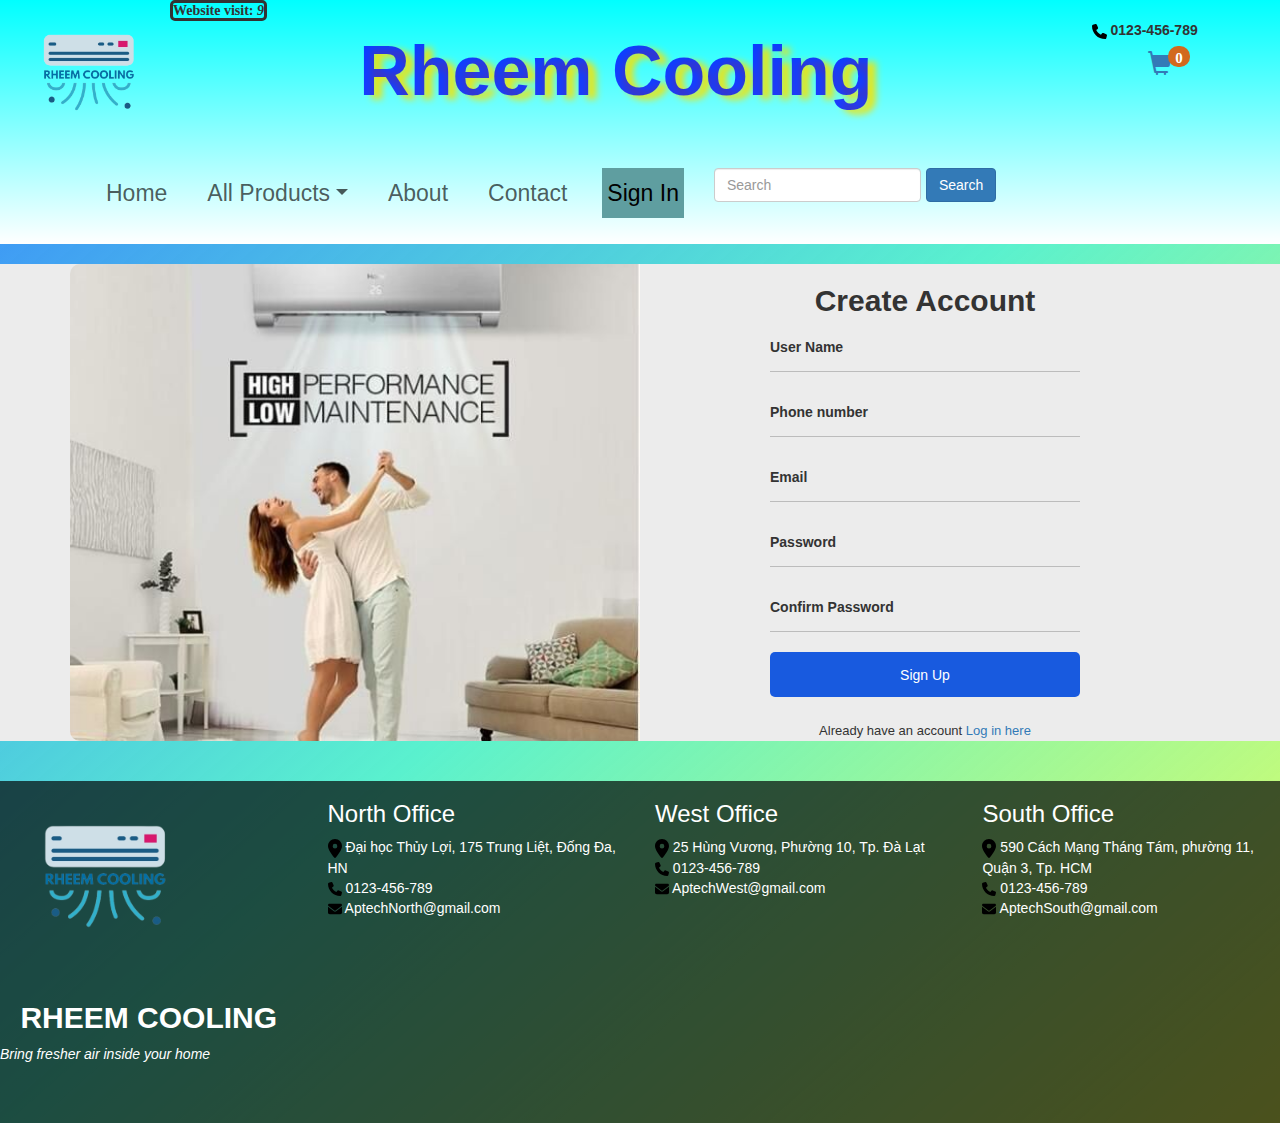
<file: signUp.html>
<!DOCTYPE html>
<html lang="en">
<head>
    <meta charset="UTF-8">
    <meta http-equiv="X-UA-Compatible" content="IE=edge">
    <meta name="viewport" content="width=device-width, initial-scale=1.0">
    <title>RHEEM COOLING - SIGN UP</title>
    <link rel="icon" type="image/x-icon" href="img/RC-logo.png">
    <link href="https://cdn.jsdelivr.net/npm/bootstrap@5.2.3/dist/css/bootstrap.min.css" rel="stylesheet">
    <link rel="stylesheet"  href="https://maxcdn.bootstrapcdn.com/bootstrap/3.3.7/css/bootstrap.min.css">
    <script src="https://cdn.jsdelivr.net/npm/bootstrap@5.2.3/dist/js/bootstrap.bundle.min.js"></script>
    <link rel="stylesheet" href="css/product.css">
    <link rel="stylesheet" href="css/index.css">
    
    <style>
.wrapper{
    background: #ececec;
    padding: 0 20px 0 20px;
}
.side-image{
    background-image: url("img/hinh4.jpeg");
    background-position: center;
    background-size: cover;
    background-repeat: no-repeat;
    position: relative;
    border-radius: 10px 0 0 10px;
    z-index: 5;
}
.sign-bar{
    size: 100%;
    position: absolute;
    margin-top: 20px;
}
.right{
    display: flex ;
    justify-content: center;
    align-items: center;
    position: relative;
}
.input-box{
    width: 330px;
    box-sizing: border-box;
}
.input-box header {
    font-weight: 700;
    text-align: center;
    margin-bottom: 45px;
}
.input-field{
    display: flex;
    flex-direction: column;
    position: relative;
    padding: 0 10px 0 10px;
}
.input{
    height: 45px;
    width: 100%;
    background: transparent;
    border: none;
    border-bottom: 1px solid rgba(0,0,0,0.2);
    outline: none;
    margin-bottom: 20px;
    color: #40414a;
}
.input-box .input-field label{
    position: absolute;
    top: 10px;
    left: 10px;
    pointer-events: none;
    transition: .5s;
}
.input-field .input:focus ~ label{
    top: -10px;
    font-size: 13px;
}
.input-field .input:valid ~ label{
    top: -10px;
    font-size: 13px;
    color: #5d5076;
}
.input-field .input:focus, .input-field .input:valid ~ label{
    border-bottom: 1px solid #743ae1;
}
.submit{
    border: none;
    outline: none;
    height: 45px;
    background: #185adf;
    color: #fff;
    border-radius: 5px;
    transition: .4s;
}
.submit:hover{
    background: rgba(37,95,156,0.9);
    color: #fff;
}
.signin{
    text-align: center;
    font-size: small;
    margin-top: 25px;


}
.span a{
    text-decoration: none;
    font-weight: 700;
    color: #000;
    transition: .5s;
}
.span a:hover{
    text-decoration: underline;
    color: #000;
}
@media only screen and (max-width: 768px){
    .side-image{
        border-radius: 10px 10px 0 0;
    }
    /* img{
        width: 35px;
        position: absolute;
        top: 20px;
        left: 47%;
    } */
    .text{
        position: absolute;
        top: 70%;
        text-align: center;

    }
    .text p,i{
        font-size: 17px;

    }
    .row{
        max-width: 420px;
        width: 100%;
    }
}
.fa-brands{
    background: white;
    color: rgb(33, 33, 230);
    font-size: 50px;
    

   /* position: absolute; */
}
.fab{
    font-size: 50px;
    color: brown;
    font-size: 50px;
    
}
.style{
    border: none;
    margin-left: 19%;
    margin-top: 20px;
    background: white;
}
h1{
    text-align: center;
    font-weight: bold;
    font-size: 80px;
}
h2{
    text-align: center;
    font-weight: bold;
}
.search{
  width: auto;
}
    </style>


</head>
<body>
    <!-- <div class="container"> -->

<header>
    <div class="row">
      <div class="col-sm-10">
        <img class="header-logo" src="img/RC_logo_-_official-removebg-preview.png" alt="" width="150px" height="150px">
        <div style="font-family: 'Times New Roman', Times, serif; font-weight: bold; border: solid; display: inline; border-radius: 5px;">Website visit:
            <i class="website-counter" style="font-weight: bold; font-family: 'Times New Roman', Times, serif;"></i></div>
        <div class="name-logo">Rheem Cooling</div>
      </div>
      <div class="col-sm-2"><br>
        <img src="img/phone-solid.svg" width="15px"> <b>0123-456-789</b><br>
        <a href="#">
          <i class="glyphicon glyphicon-shopping-cart cart-icon" data-toggle="modal" data-target="#cart">
            <!-- <img class="cart-icon" src="/icon/cart-shopping-solid.svg" width="30px">   -->
            <b><span class="total-count badge cart-badge"></span></b>
          </i></a>
        
      </div>
    </div>
    <div class="container mt-3" style="width: 100%; padding: 0px;">

        <nav class="navbar navbar-expand-sm navbar-light bg-none" >
            <div class="container-fluid">
              
              <button class="navbar-toggler" type="button" data-bs-toggle="collapse" data-bs-target="#mynavbar">
                <span class="navbar-toggler-icon"></span>
              </button>
              <div class="collapse navbar-collapse" id="mynavbar">
                <ul class="navbar-nav me-auto">
                    <li class="nav-item">
                        <a class="nav-link" href="index.html">Home</a>
                    </li>
                    <li class="nav-item dropdown">
                        <a class="nav-link dropdown-toggle" href="#" role="button" data-bs-toggle="dropdown">All Products</a>
                        <ul class="dropdown-menu">
                          <li><a class="dropdown-item" href="product Category.html">All type AC</a></li>
                          <li><a class="dropdown-item" href="split sales.html">Split AC</a></li>
                          <li><a class="dropdown-item" href="window sales.html">Window AC</a></li>
                          <li><a class="dropdown-item" href="cassette sales.html">Cassette AC</a></li>
                        </ul>
                      </li>
                    <li class="nav-item">
                        <a class="nav-link" href="about.html">About</a>
                    </li>
                    <li class="nav-item">
                        <a class="nav-link" href="contact.html">Contact</a>
                    </li>
                    <li class="nav-item">
                        <a class="nav-link active" href="signIn.html">Sign In</a>
                    </li>
                </ul>
                <form class="d-flex">
                  <input class="form-control me-2 search" type="text" placeholder="Search">
                  <button class="btn btn-primary" type="button">Search</button>
                </form>
              </div>
            </div>
          </nav>
  </div>
</header>
<br>
<div class="wrapper">
    <div class="container main">
       <div class="row">
           <div class="col-md-6 side-image">
                   <div class="text">
                   </div>
           </div> 
           <div class="col-md-6 right">
               <form onsubmit="signup()"> 
               <div class="input-box">
                   <h2>Create Account</h2>
                   <div class="input-field">
                       <input type="text" class="input" id="username"  required >
                       <label for="Username">User Name</label>
                   </div>
                   <div class="input-field">
                       <input type="text" class="input" id="phone" pattern="[0-9]{10}" title="phone is 10 number" required >
                       <label for="phone">Phone number</label>
                   </div>
                   <div class="input-field">
                       <input type="email" class="input" id="email" pattern="[a-z0-9._%+-]+@[a-z0-9.-]+\.[a-z]{2,}$" required autocomplete="off">
                       <label for="email">Email</label>
                   </div>
                   <div class="input-field">
                       <input type="password" class="input" id="password" pattern="[a-z0-9A-Z]{6,12}" title="password is 6-12 ky tu,khong chua ky tu dac biet" required >
                       <label for="password">Password</label>
                   </div>
                   <div class="input-field">
                       <input type="password" class="input" id="confirm-password" required >
                       <label for="password">Confirm Password</label>
                   </div>
                 
                   <div class="input-field">
                       <input type="submit" class="submit" value="Sign Up">
                   </div>
                   <div class="signin">
                       <span>Already have an account <a href="SignIn.html">Log in here</a></span>
                   </div>
               </div>
               </form>

           </div>

            
       </div>
    </div>
</div>
        

  <br><br>


        <footer>
            <div class="row">
                <div class="col-sm-3">
                    <img class="footer-logo" src="img/RC_logo_-_official-removebg-preview.png" width="200px" height="200px"><br>
                    <h2><b>RHEEM COOLING</b><br></h2>
                    <i>Bring fresher air inside your home</i>
                </div>
                <div class="col-sm-9">
                    <div class="row">
                        <div class="col-sm-4">
                            <h3>North Office</h3>
                            <img src="img/location-dot-solid.svg" width="14px"> Đại học Thủy Lợi, 175 Trung Liệt, Đống Đa, HN<br>
                            <img src="img/phone-solid.svg" width="14px"> 0123-456-789<br>
                            <img src="img/envelope-solid.svg" width="14px"> AptechNorth@gmail.com
                        </div>
                        <div class="col-sm-4">
                            <h3>West Office</h3>
                            <img src="img/location-dot-solid.svg" width="14px"> 25 Hùng Vương, Phường 10, Tp. Đà Lạt<br>
                            <img src="img/phone-solid.svg" width="14px"> 0123-456-789<br>
                            <img src="img/envelope-solid.svg" width="14px"> AptechWest@gmail.com  
                        </div>
                        <div class="col-sm-4">
                            <h3>South Office</h3>
                            <img src="img/location-dot-solid.svg" width="14px"> 590 Cách Mạng Tháng Tám, phường 11, Quận 3, Tp. HCM<br>
                            <img src="img/phone-solid.svg" width="14px"> 0123-456-789<br>
                            <img src="img/envelope-solid.svg" width="14px"> AptechSouth@gmail.com
                        </div>
                    </div>
                    <div class="locate">
                        <iframe src="https://www.google.com/maps/embed?pb=!1m18!1m12!1m3!1d3919.3253162668498!2d106.66410831458926!3d10.786376992314777!2m3!1f0!2f0!3f0!3m2!1i1024!2i768!4f13.1!3m3!1m2!1s0x31752ed23c80767d%3A0x5a981a5efee9fd7d!2zNTkwIMSQLiBDw6FjaCBN4bqhbmcgVGjDoW5nIDgsIFBoxrDhu51uZyAxMSwgUXXhuq1uIDMsIFRow6BuaCBwaOG7kSBI4buTIENow60gTWluaCwgVmnhu4d0IE5hbQ!5e0!3m2!1svi!2s!4v1678975483602!5m2!1svi!2s" width="90%" height="200" style="border:0;" allowfullscreen="" loading="lazy" referrerpolicy="no-referrer-when-downgrade"></iframe>
                    </div>
                </div>
            </div>
          </footer>
<!-- </div> -->



<script src="https://ajax.googleapis.com/ajax/libs/jquery/3.5.1/jquery.min.js"></script>
<script src="https://maxcdn.bootstrapcdn.com/bootstrap/3.3.7/js/bootstrap.min.js"></script>
<script src="js/product.js"></script>
<script>
  getUrlID();
  productDetail();
</script>

<script src="js/cart.js"></script>
<script src="js/signin.js"></script>
<script>
    const password = document.getElementById('password');
    const confirm_password = document.getElementById('confirm-password');
  
    function validatePassword(){
      if(password.value != confirm_password.value) {
        confirm_password.setCustomValidity("Passwords do not match");
      } else {
        confirm_password.setCustomValidity('');
      }
    }
  
    password.onchange = validatePassword;
    confirm_password.onkeyup = validatePassword;
  </script>
<script>
    var counterContainer = document.querySelector(".website-counter");
    var resetButton = document.querySelector("#reset");
    var visitCount = localStorage.getItem("page_view");
  
    // Check if page_view entry is present
    if (visitCount) {
      visitCount = Number(visitCount) + 1;
      localStorage.setItem("page_view", visitCount);
    } else {
      visitCount = 1;
      localStorage.setItem("page_view", 1);
    }
    counterContainer.innerHTML = visitCount;
  
    function updateTicker() {
    var now = new Date();
    var date = now.toLocaleDateString();
    var time = now.toLocaleTimeString();
    var location = "Unknown";
    
    if (navigator.geolocation) {
        navigator.geolocation.getCurrentPosition(function(position) {
            var lat = position.coords.latitude;
            var lng = position.coords.longitude;
            
            // You can use the lat and lng values to get the location
            // using a reverse geocoding API
            location = "Latitude: " + lat + ", Longitude: " + lng;
            
            document.getElementById("location").innerHTML = location;
        });
    }
    document.getElementById("date").innerHTML = date;
    document.getElementById("time").innerHTML = time;
  }
  // Update the ticker every second
  setInterval(updateTicker, 1000);
  </script>
</body>
</html>
</file>
<file: css/product.css>
.flowerImage {
    width: 300px;
    height: 250px;
    padding: 10px;
    
    display: block;
    margin: auto;
}

.divImage {
    text-align: center;
    /* border: solid goldenrod medium; */
    margin: 0.5rem 0rem;
}

.v-menu {
    border: gray solid medium;
    padding: 1rem;
}



p{
    font-size: 20px;
}

.cart-icon{
    position: relative;
    font-size: 24px;
}

.cart-badge{
    position: absolute;
    left: 20px;
    top: -5px;
    background-color:chocolate;
    font-size: 15px;
}

/*compare*/

.addButtonCircular
{
	width: 30px;
	height: 30px;
	line-height: 30px;
    font-size: 25px;
	position: absolute;
	bottom: 10px;
	left: 25px;
	cursor: pointer;
    background-color:rgb(244, 230, 230);
    color: black;
    text-decoration: none;
    border-radius: 15px;
    -webkit-transition: all 0.5s ease-in-out;
    -moz-transition: all 0.5s ease-in-out;
    -o-transition: all 0.5s ease-in-out;
    transition: all 0.5s ease-in-out;
}

a{background-color:transparent}
a:active,a:hover{outline:0; text-decoration:none;}
    

/* .imgFill{
    width: 50%;
} */

.comparePanel{
    position: fixed;
    bottom: 10px;
    width:90%;
    left:50%;
    transform: translateX(-50%);
    display: none;
    z-index: 3;
    overflow: hidden;
}

.titleMargin{
    padding: 4px 0px 4px 4px;
}
.titleMargin1{
    padding: 0px 0px 0px 4px;
    margin-top: 0px !important;
    margin-bottom: 0px !important;
}

.modPos{
    padding-top: 25px !important;
}

.contentPop{
    width: 80%;
    margin-left: 10%;
    height: 80%;
}

.cursor{
    cursor: pointer;
}


.product {
    list-style-type: none;
    border: 1px solid #B5B4B7;
    margin: 0;
    padding: 0;
    -webkit-transition: 0.3s;
    transition: 0.3s;
}

.product:hover {
    box-shadow: 0 8px 12px 0 rgba(0,0,0,0.2)
}

.product .header {
    background-color: #111;
    color: white;
    font-size: 25px;
}

.product li {
    border-bottom: 1px solid #B5B4B7;
    padding: 10px;
    text-align: center;
}

.product .grey {
    background-color: #eee;
    font-size: 20px;
}

.compHeader{
    min-height: 200px ;
}

.compareThumb{
    height: 150px;
    max-width: 150px;
}

@media only screen and (max-width:576px){
    li{
        font-size: 8px;
    }
    .comparePanle h4{
        font-size: 15px;
    }
    .compareThumb{
        height: 100px;
        
    }
    .compHeader{
    min-height: 150px;
}
}

.relPos{
    position: relative;
}

.description{
    min-height: 400px ;
}

.rotateBtn{
    -webkit-transform : rotate(45deg); 
    -moz-transform : rotate(45deg); 
    -ms-transform : rotate(45deg); 
    -o-transform : rotate(45deg); 
    transform : rotate(45deg); 
}

.selected{
    border-style:solid !important;
    border-color:brown !important;
    border-width:medium !important; 
}

.closeBtn{
    position: relative;
    top: 40px;
    right: 20px;
}



/*end compare*/
</file>
<file: css/index.css>
.card {
    width: 220px;
    height: 270px;
    margin: auto;
    padding: .8em;
    background: #f5f5f5;
    position: relative;
    overflow: visible;
    box-shadow: 0 1px 3px rgba(0,0,0,0.12), 0 1px 2px rgba(0,0,0,0.24);
   }
   
   .card-img {
    background-color: #ffcaa6;
    height: 40%;
    width: 100%;
    border-radius: .5rem;
    transition: .3s ease;
   }

   .flowerImage{
    padding: 10px;
   }
   
   .card-info {
    padding-top: 10%;
   }
   
   svg {
    width: 20px;
    height: 20px;
   }
   
   .card-footer {
    width: 100%;
    display: flex;
    justify-content: space-between;
    align-items: center;
    padding-top: 10px;
    border-top: 1px solid #ddd;
   }
   
   /*Text*/
   .text-title {
    font-weight: 900;
    font-size: 1.2em;
    line-height: 1.5;
   }
   
   .text-body {
    font-size: .9em;
    padding-bottom: 10px;
   }
   
   /*Button*/
   .card-button {
    border: 1px solid #252525;
    display: flex;
    padding: .3em;
    cursor: pointer;
    border-radius: 50px;
    transition: .3s ease-in-out;
    background-color: rgb(0, 94, 255);
    color: whitesmoke;
   }
   .index-addCart{
    text-decoration: none;
   }
   /*Hover*/
   .card-img:hover {
    transform: translateY(-25%);
    box-shadow: rgba(226, 196, 63, 0.25) 0px 13px 47px -5px, rgba(180, 71, 71, 0.3) 0px 8px 16px -8px;
   }
   
   .card-button:hover {
    border: 1px solid #ffcaa6;
    background-color: #ffcaa6;
   }




   .header-logo{
    float: left;
    margin: 1px 10px;
}
.name-logo{
    margin: auto;
    font-size: 70px;
    font-weight: bold;
    text-align: center;
    color: rgba(0, 0, 255, 0.759);
    text-shadow: 8px 4px 7px #ece513;
}
header{
    z-index: 10;
    width: 100%;
    background-image: linear-gradient(to bottom, aqua, white);
}
.cart-icon{
    margin-left: 30%;
    margin-top: 10px;
}
.footer-logo{
    float: none;
}
footer{
    background-color: rgba(0, 0, 0, 0.682);
    color: white;
}
.carousel {
    margin-top: 1rem;
}

.carousel-inner>.item>img,
.carousel-inner>.item>a>img {
    width: 75%;
    margin: auto;
}
body{
    background-image: linear-gradient(to bottom right, rgba(0, 98, 255, 0.779), rgb(90, 241, 206),rgba(225, 255, 0, 0.642));
    
}
.navbar{
    display: flex;
    justify-content: space-evenly;
}
.form-control{
    width: fit-content;
}
.nav-item{
    font-size: 23px;
    margin-right: 30px;
}
.active{
    background-color: cadetblue;

}

a:hover{
    background-color: darkgrey;
}
</file>
<file: css/style.css>
.row{
    margin-top: 30px;
    margin-left: 5px;
}
/* .col-sm-7{
  margin-left: 20px;
} */
#infocomment{
  border: 1px solid #eeeeeec4;
  width: 100%;
  height: 127px;
  margin-top: 20px;
}




.buy_area a, #buy-now {
  margin-left: 10px;
  margin-bottom: 20px;
  margin-right: 20px;
  background: #D70D0B;
    display: block;
    width: 45%;
    /* width: calc(50% - 10px); */
    float: left;
    color: #FFF;
    padding: 12px 0 11px;
    border: none;
    cursor: pointer;
    box-sizing: border-box;
    text-transform: uppercase;
    position: relative;
    text-align: center;
    border-radius: 5px;
    letter-spacing: 1px;
}


.buy_areaa #buy-now {
  margin-bottom: 20px;
}
.buy_areaa #buy-now {
  margin-right: 20px;
  background:rgb(35, 87, 218);
}


#telephone_buy_fast {
  border: 1 solid ;
  width: calc(88% - 10px);
  float: left;
  height: 40px;
  border-radius: 4px;
  padding-left: 10px;
  box-sizing: border-box;
  background: var(--border-color);
  margin-left: 10px;
} 





  

.fa-solid{
    color:rgb(255, 213, 0);
    font-size: small;
}
.fa-sharp{
    color: rgb(35, 87, 218);
}
.button {
    display: inline-block;
   
    margin: 0;
    width: 30px;
    height: 30px;
    text-align: center;
    vertical-align: middle;
    cursor: pointer;
    background-color: #f2f2f2;
    border: 1px solid #ddd;
}
.numbers {
    display: flex;
    flex-wrap: wrap;
    justify-content: flex-start;
    align-items: center;
    margin-left: 10px;
}
.numbers-row {
    display: flex;
    justify-content: flex-start;
    align-items: center;
    margin-left: 10px;
}
.numbers-row span {
    
    font-size: 16px;
}
input[name=buy_count] {
    height: 30px;
    width: 50px;
    text-align: center;
    font-size: 16px;
    border: 1px solid #ddd;
}


.products_orders {
  color: rgb(35, 87, 218);
  font-size: 15px;
  line-height: 21px;
  margin-top: 20px;
  background: #f6f6f6;
  border: #e9e9e9d5 1px solid;
  padding: 10px 10px;
  border-radius: 4px;
}
.tab-title {
  padding: 12px 0 10px;
  background: #e9e9e9d5;
}
.tab-title span {
  margin-left: 20px;
  text-transform: uppercase;
  font-size: 16px;
  font-weight: normal;
  color: rgb(35, 87, 218);
  letter-spacing: 1px;
}
.tab-titlee {
  padding: 12px 0 10px;
  background: #e9e9e9d5;
  background-size: 80%;

}
.tab-titlee span {
  margin-left: 20px;
  text-transform: uppercase;
  font-size: 16px;
  font-weight: normal;
  color: rgb(35, 87, 218);
  letter-spacing: 1px;
}



table {
 
  width: 100%;
  width: calc(100% - 0px);
}

td {
  border: 1px solid #ddd;
  
  
}
table th:first-child, td:first-child, td:last-child {
  padding-left: 20px;
}




th:first-child, td:first-child {
  border-left: none;

}

th:last-child, td:last-child {
  border-right: none;
}

tr:hover td {
  background-color: #f2f2f2;
}






.product_right_a .phone_name {
  padding: 15px;
  text-align: center;
  font-size: 14px;
  border: 1px solid ;
}
.product_right_a .phone_name a.phone {
  font-size: 28px;
  color: #DC0000;
  margin: 10px 0;
 
  font-weight: 600;
  transition: .5s;
}
.product_right_a{
  margin-top: 60px;
}



.product_right_a .phone_name a {
  display: block;
}
.product_right_a .phone_name a {
  display: block;
}
.product_right_a .phone_name a.mail {
  background: rgb(35, 87, 218);
  color: #fff;
  transition: .5s;
  padding: 10px 0;
  text-decoration: none;
}




.comments #comment_add_form .label_form {
  font-weight: 600;
  margin-bottom: 15px;
  display: block;
  font-size: 15px;
}

.rating_area {
  margin-bottom: 20px;
}
#ratings {
  display: block;
  float: left;
  margin-top: 10px;
  margin-bottom: 20px;
}
.rating_note {
  background: rgb(0, 123, 255);
  color: #FFF;
  padding: 4px 10px;
  position: relative;
  font-size: 13px;
  border-radius: 0 4px 4px 0;
  display: inline-block;

  margin-left: 28px;
}
.comment{
  margin-top: 20px;
}
.comments ._textarea {
  float: none;
  width: 100%;
  padding-right: 0px;
}
.comments ._textarea textarea {
  display: block;
  overflow: hidden;
  background: #fff;
  min-height: 123px;
  border: 1px solid #EEEEEE;
  padding: 10px;
  color: #333;
  width: 100%;
  box-sizing: border-box;
}
.btn-comment-mb, .btn-comment-mb-rep {
  background: none repeat scroll rgb(0, 123, 255);
  border: none;
  font-size: 15px;
  color: #fff;
  padding: 8px 12px 9px;
  border-radius: 2px;
  transition: all .5s ease;
  cursor: pointer;
  margin-top: 10px;
  display: block;
}
.hovaten{
  margin-top: 10px;
  margin-bottom: 10px;
  width: 50px;
}


.ratings i {
  display: inline-block;
  cursor: pointer;
}

.ratings i:before {
  font-weight: 400;
  font-size: 20px;
  padding-right: 5px;
}




.text-center{
  background: #e9e9e9d5;
}

.sanphamkhac{
  text-decoration: none;
  color: #333333;
  text-align: left;
  font-size: 15px;
  transition: .3s;
  font-weight: bold;
}
.card-text{
  color: #DC0000;
  font-weight: bold;
  margin-top: 10px;
}
.card:hover {
  cursor: pointer;
  transform: scale(1.05);
  transition: all 0.2s ease-in-out;
  box-shadow: 0 0 10px rgba(0,0,0,0.3);
}

#back-to-top {
  position: fixed;
  bottom: 5px;
  right: 10px;
  z-index: 9999;
  font-size: 20px;
  background: #b4b3b6;
  color:rgb(0, 123, 255);
  width: 50px;
  height: 50px;
  text-align: center;
  line-height: 1.5;
  border-radius: 50%;
  cursor: pointer;
  /* display: none; */
}

#back-to-top:hover {
  background: #555;
}
#phone:hover{
  color:rgb(0, 123, 255) ;
}
#email:hover{
  background: rgb(17, 149, 8);
}

.cardProduct{
  height: auto;
}
</file>
